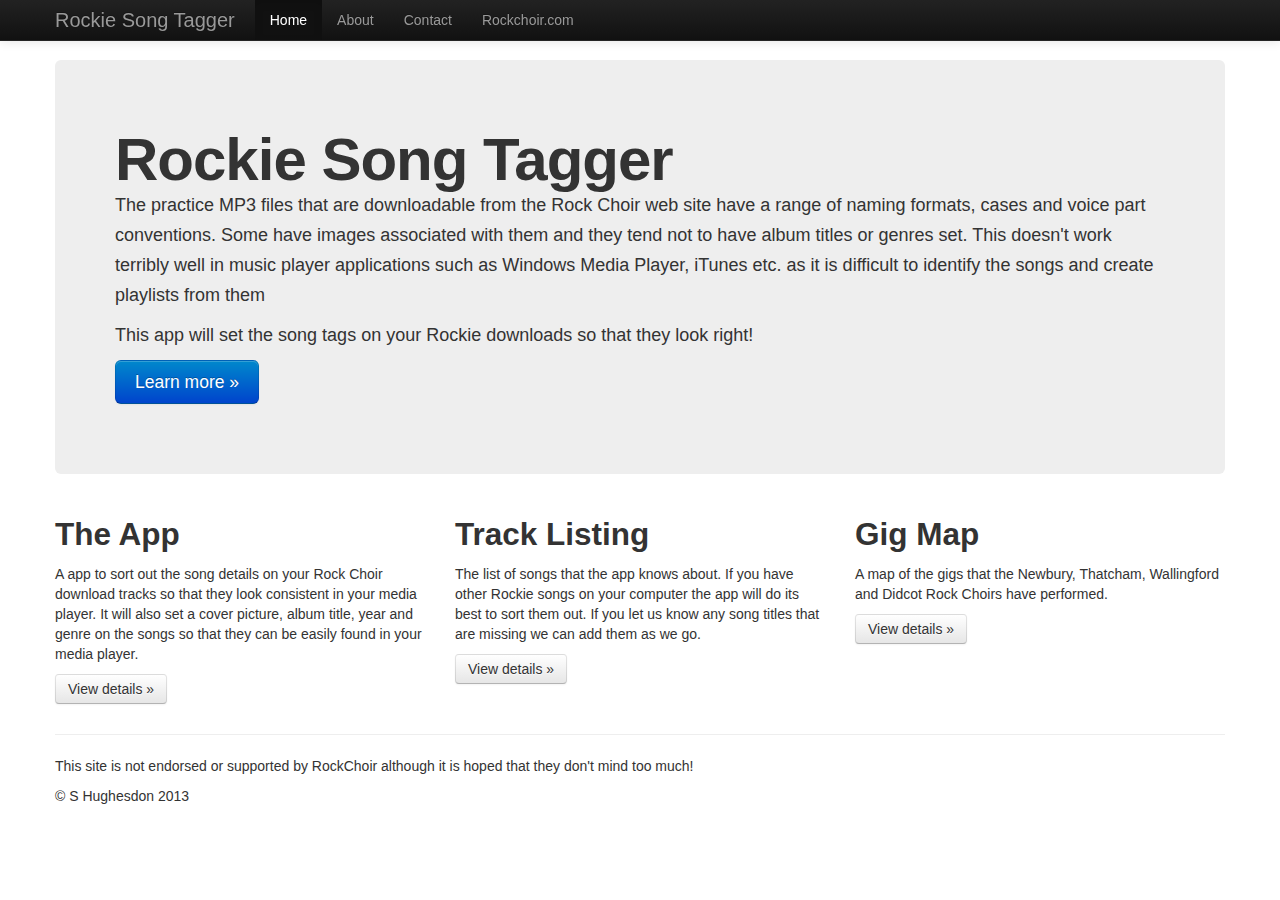
<file: Website/index.html>
<!DOCTYPE html>
<!--[if lt IE 7]>      <html class="no-js lt-ie9 lt-ie8 lt-ie7"> <![endif]-->
<!--[if IE 7]>         <html class="no-js lt-ie9 lt-ie8"> <![endif]-->
<!--[if IE 8]>         <html class="no-js lt-ie9"> <![endif]-->
<!--[if gt IE 8]><!--> <html class="no-js"> <!--<![endif]-->
    <head>
        <meta charset="utf-8">
        <meta http-equiv="X-UA-Compatible" content="IE=edge,chrome=1">
        <title></title>
        <meta name="description" content="">
        <meta name="viewport" content="width=device-width">

        <link rel="stylesheet" href="css/bootstrap.min.css">
        <style>
            body {
                padding-top: 60px;
                padding-bottom: 40px;
            }
        </style>
        <link rel="stylesheet" href="css/bootstrap-responsive.min.css">
        <link rel="stylesheet" href="css/main.css">

        <script src="scripts/modernizr-2.6.2-respond-1.1.0.min.js"></script>
    </head>
    <body>
        <!--[if lt IE 7]>
            <p class="chromeframe">You are using an <strong>outdated</strong> browser. Please <a href="http://browsehappy.com/">upgrade your browser</a> or <a href="http://www.google.com/chromeframe/?redirect=true">activate Google Chrome Frame</a> to improve your experience.</p>
        <![endif]-->

        <!-- This code is taken from http://twitter.github.com/bootstrap/examples/hero.html -->

        <div class="navbar navbar-inverse navbar-fixed-top">
            <div class="navbar-inner">
                <div class="container">
                    <a class="btn btn-navbar" data-toggle="collapse" data-target=".nav-collapse">
                        <span class="icon-bar"></span>
                        <span class="icon-bar"></span>
                        <span class="icon-bar"></span>
                    </a>
                    <a class="brand" href="#">Rockie Song Tagger</a>
                    <div class="nav-collapse collapse">
                        <ul class="nav">
                            <li class="active"><a href="#">Home</a></li>
                            <li><a href="#about">About</a></li>
                            <li><a href="#contact">Contact</a></li>
                            <li><a href="http://www.rockchoir.com">Rockchoir.com</a></li>
                            <!--<li class="dropdown">
                                <a href="#" class="dropdown-toggle" data-toggle="dropdown">Dropdown <b class="caret"></b></a>
                                <ul class="dropdown-menu">
                                    <li><a href="#">Action</a></li>
                                    <li><a href="#">Another action</a></li>
                                    <li><a href="#">Something else here</a></li>
                                    <li class="divider"></li>
                                    <li class="nav-header">Nav header</li>
                                    <li><a href="#">Separated link</a></li>
                                    <li><a href="#">One more separated link</a></li>
                                </ul>
                            </li>-->
                        </ul>
                        <!--<form class="navbar-form pull-right">
                            <input class="span2" type="text" placeholder="Email">
                            <input class="span2" type="password" placeholder="Password">
                            <button type="submit" class="btn">Sign in</button>
                        </form>-->
                    </div><!--/.nav-collapse -->
                </div>
            </div>
        </div>

        <div class="container">

            <!-- Main hero unit for a primary marketing message or call to action -->
            <div class="hero-unit">
                <h1>Rockie Song Tagger</h1>
                <p>The practice MP3 files that are downloadable from the Rock Choir web site have a range of naming formats, cases and voice part conventions. Some have images associated with them and they tend not to have album titles or genres set.  This doesn't work terribly well in music player applications such as Windows Media Player, iTunes etc. as it is difficult to identify the songs and create playlists from them</p>
                <p>This app will set the song tags on your Rockie downloads so that they look right!</p>
                <p><a class="btn btn-primary btn-large" href="app.html">Learn more &raquo;</a></p>
            </div>

            <!-- Example row of columns -->
            <div class="row">
                <div class="span4">
                    <h2>The App</h2>
                    <p>A app to sort out the song details on your Rock Choir download tracks so that they look consistent in your media player.  It will also set a cover picture, album title, year and genre on the songs so that they can be easily found in your media player. </p>
                    <p><a class="btn" href="app.html">View details &raquo;</a></p>
                </div>
                <div class="span4">
                    <h2>Track Listing</h2>
                    <p>The list of songs that the app knows about.  If you have other Rockie songs on your computer the app will do its best to sort them out.  If you let us know any song titles that are missing we can add them as we go. </p>
                    <p><a class="btn" href="#">View details &raquo;</a></p>
               </div>
                <div class="span4">
                    <h2>Gig Map</h2>
                    <p>A map of the gigs that the Newbury, Thatcham, Wallingford and Didcot Rock Choirs have performed.</p>
                    <p><a class="btn" href="#">View details &raquo;</a></p>
                </div>
            </div>

            <hr>

            <footer>
                <p>This site is not endorsed or supported by RockChoir although it is hoped that they don't mind too much!</p>
                <p>&copy; S Hughesdon 2013</p>
            </footer>

        </div> <!-- /container -->

        <script src="//ajax.googleapis.com/ajax/libs/jquery/1.9.1/jquery.min.js"></script>
        <script>window.jQuery || document.write('<script src="scripts/jquery-1.9.1.min.js"><\/script>')</script>

        <script src="scripts/bootstrap.min.js"></script>

        <script src="js/main.js"></script>

        <script>
            var _gaq=[['_setAccount','UA-XXXXX-X'],['_trackPageview']];
            (function(d,t){var g=d.createElement(t),s=d.getElementsByTagName(t)[0];
            g.src=('https:'==location.protocol?'//ssl':'//www')+'.google-analytics.com/ga.js';
            s.parentNode.insertBefore(g,s)}(document,'script'));
        </script>
    </body>
</html>
</file>
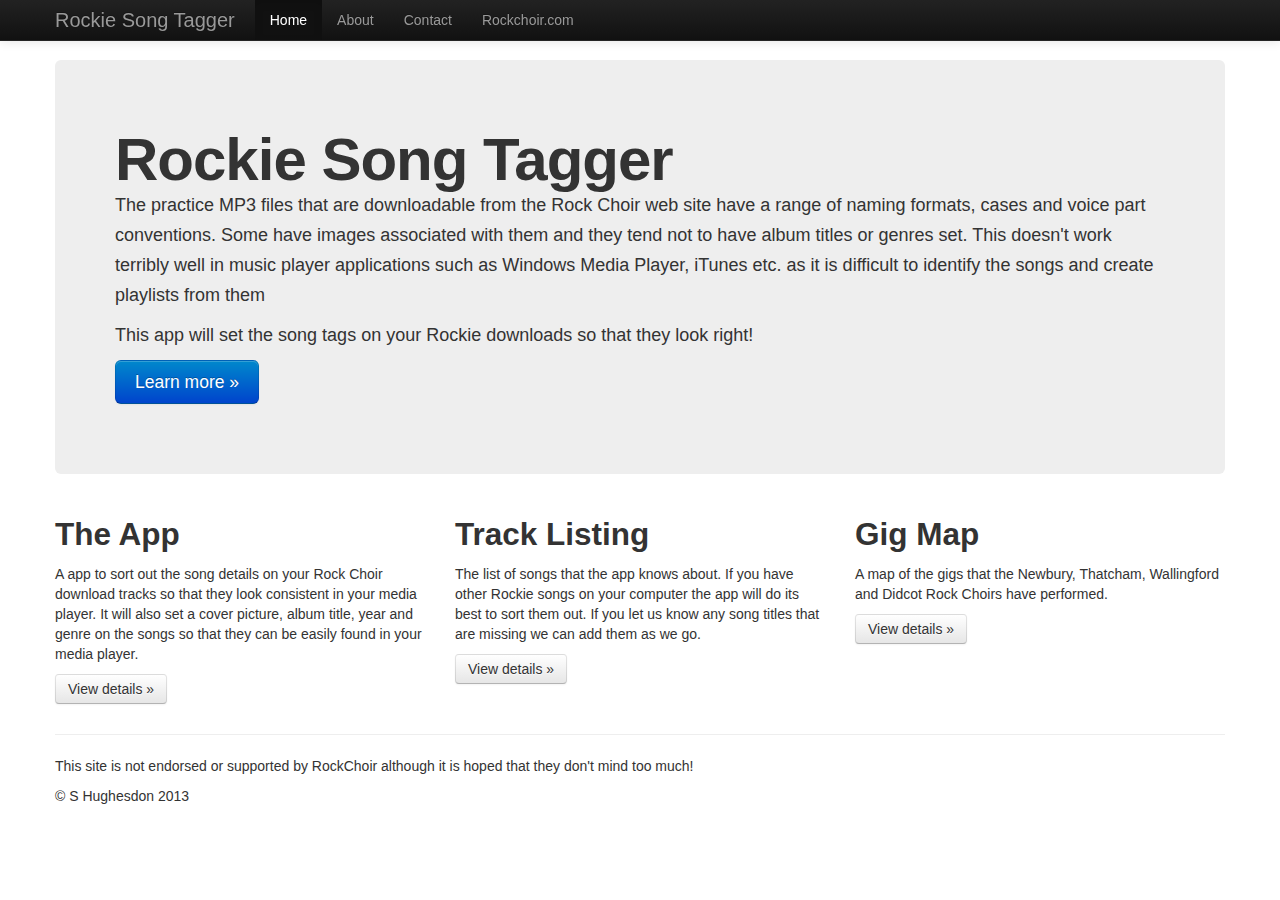
<file: PrecompiledWeb/Website/index.html>
<!DOCTYPE html>
<!--[if lt IE 7]>      <html class="no-js lt-ie9 lt-ie8 lt-ie7"> <![endif]-->
<!--[if IE 7]>         <html class="no-js lt-ie9 lt-ie8"> <![endif]-->
<!--[if IE 8]>         <html class="no-js lt-ie9"> <![endif]-->
<!--[if gt IE 8]><!--> <html class="no-js"> <!--<![endif]-->
    <head>
        <meta charset="utf-8">
        <meta http-equiv="X-UA-Compatible" content="IE=edge,chrome=1">
        <title></title>
        <meta name="description" content="">
        <meta name="viewport" content="width=device-width">

        <link rel="stylesheet" href="css/bootstrap.min.css">
        <style>
            body {
                padding-top: 60px;
                padding-bottom: 40px;
            }
        </style>
        <link rel="stylesheet" href="css/bootstrap-responsive.min.css">
        <link rel="stylesheet" href="css/main.css">

        <script src="scripts/modernizr-2.6.2-respond-1.1.0.min.js"></script>
    </head>
    <body>
        <!--[if lt IE 7]>
            <p class="chromeframe">You are using an <strong>outdated</strong> browser. Please <a href="http://browsehappy.com/">upgrade your browser</a> or <a href="http://www.google.com/chromeframe/?redirect=true">activate Google Chrome Frame</a> to improve your experience.</p>
        <![endif]-->

        <!-- This code is taken from http://twitter.github.com/bootstrap/examples/hero.html -->

        <div class="navbar navbar-inverse navbar-fixed-top">
            <div class="navbar-inner">
                <div class="container">
                    <a class="btn btn-navbar" data-toggle="collapse" data-target=".nav-collapse">
                        <span class="icon-bar"></span>
                        <span class="icon-bar"></span>
                        <span class="icon-bar"></span>
                    </a>
                    <a class="brand" href="#">Rockie Song Tagger</a>
                    <div class="nav-collapse collapse">
                        <ul class="nav">
                            <li class="active"><a href="#">Home</a></li>
                            <li><a href="#about">About</a></li>
                            <li><a href="#contact">Contact</a></li>
                            <li><a href="http://www.rockchoir.com">Rockchoir.com</a></li>
                            <!--<li class="dropdown">
                                <a href="#" class="dropdown-toggle" data-toggle="dropdown">Dropdown <b class="caret"></b></a>
                                <ul class="dropdown-menu">
                                    <li><a href="#">Action</a></li>
                                    <li><a href="#">Another action</a></li>
                                    <li><a href="#">Something else here</a></li>
                                    <li class="divider"></li>
                                    <li class="nav-header">Nav header</li>
                                    <li><a href="#">Separated link</a></li>
                                    <li><a href="#">One more separated link</a></li>
                                </ul>
                            </li>-->
                        </ul>
                        <!--<form class="navbar-form pull-right">
                            <input class="span2" type="text" placeholder="Email">
                            <input class="span2" type="password" placeholder="Password">
                            <button type="submit" class="btn">Sign in</button>
                        </form>-->
                    </div><!--/.nav-collapse -->
                </div>
            </div>
        </div>

        <div class="container">

            <!-- Main hero unit for a primary marketing message or call to action -->
            <div class="hero-unit">
                <h1>Rockie Song Tagger</h1>
                <p>The practice MP3 files that are downloadable from the Rock Choir web site have a range of naming formats, cases and voice part conventions. Some have images associated with them and they tend not to have album titles or genres set.  This doesn't work terribly well in music player applications such as Windows Media Player, iTunes etc. as it is difficult to identify the songs and create playlists from them</p>
                <p>This app will set the song tags on your Rockie downloads so that they look right!</p>
                <p><a class="btn btn-primary btn-large" href="app.html">Learn more &raquo;</a></p>
            </div>

            <!-- Example row of columns -->
            <div class="row">
                <div class="span4">
                    <h2>The App</h2>
                    <p>A app to sort out the song details on your Rock Choir download tracks so that they look consistent in your media player.  It will also set a cover picture, album title, year and genre on the songs so that they can be easily found in your media player. </p>
                    <p><a class="btn" href="app.html">View details &raquo;</a></p>
                </div>
                <div class="span4">
                    <h2>Track Listing</h2>
                    <p>The list of songs that the app knows about.  If you have other Rockie songs on your computer the app will do its best to sort them out.  If you let us know any song titles that are missing we can add them as we go. </p>
                    <p><a class="btn" href="tracks.html">View details &raquo;</a></p>
               </div>
                <div class="span4">
                    <h2>Gig Map</h2>
                    <p>A map of the gigs that the Newbury, Thatcham, Wallingford and Didcot Rock Choirs have performed.</p>
                    <p><a class="btn" href="#">View details &raquo;</a></p>
                </div>
            </div>

            <hr>

            <footer>
                <p>This site is not endorsed or supported by RockChoir although it is hoped that they don't mind too much!</p>
                <p>&copy; S Hughesdon 2013</p>
            </footer>

        </div> <!-- /container -->

        <script src="//ajax.googleapis.com/ajax/libs/jquery/1.9.1/jquery.min.js"></script>
        <script>window.jQuery || document.write('<script src="scripts/jquery-1.9.1.min.js"><\/script>')</script>

        <script src="scripts/bootstrap.min.js"></script>

        <script src="js/main.js"></script>

        <script>
            var _gaq=[['_setAccount','UA-XXXXX-X'],['_trackPageview']];
            (function(d,t){var g=d.createElement(t),s=d.getElementsByTagName(t)[0];
            g.src=('https:'==location.protocol?'//ssl':'//www')+'.google-analytics.com/ga.js';
            s.parentNode.insertBefore(g,s)}(document,'script'));
        </script>
    </body>
</html>
</file>
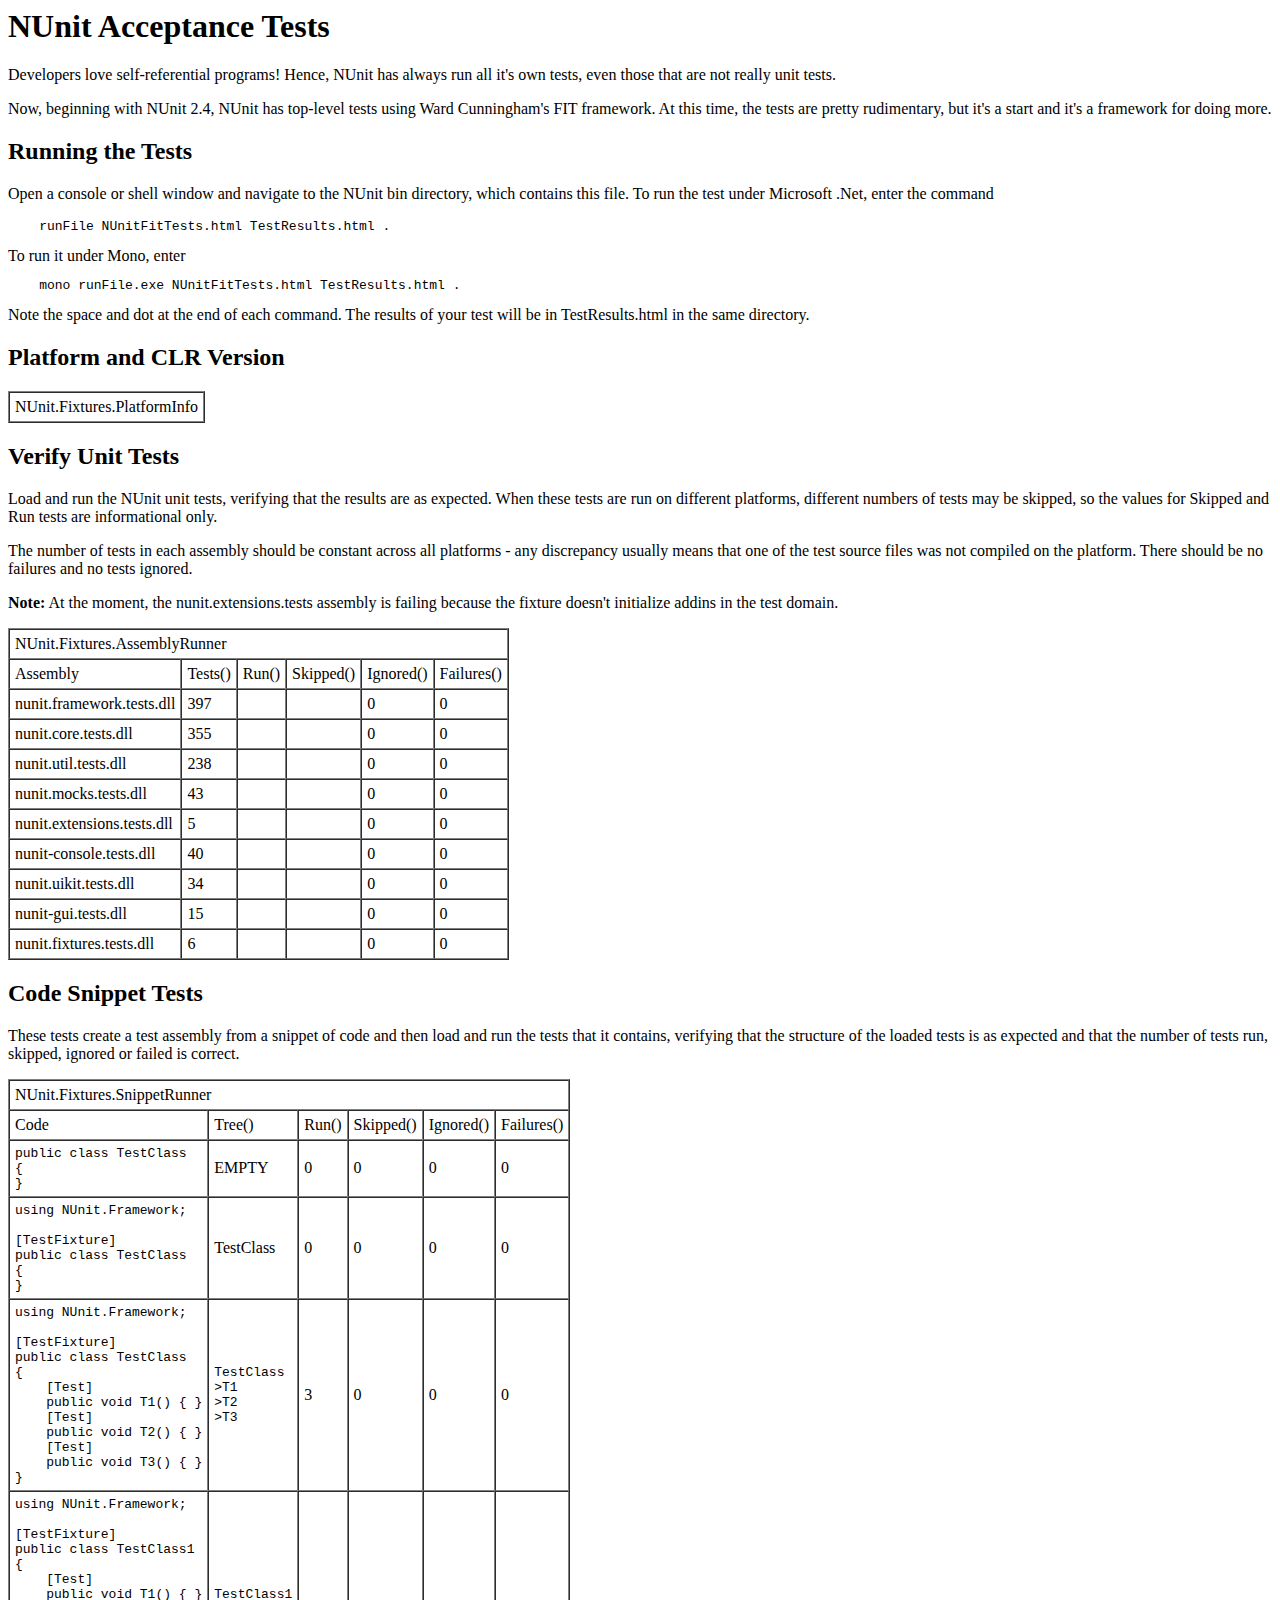
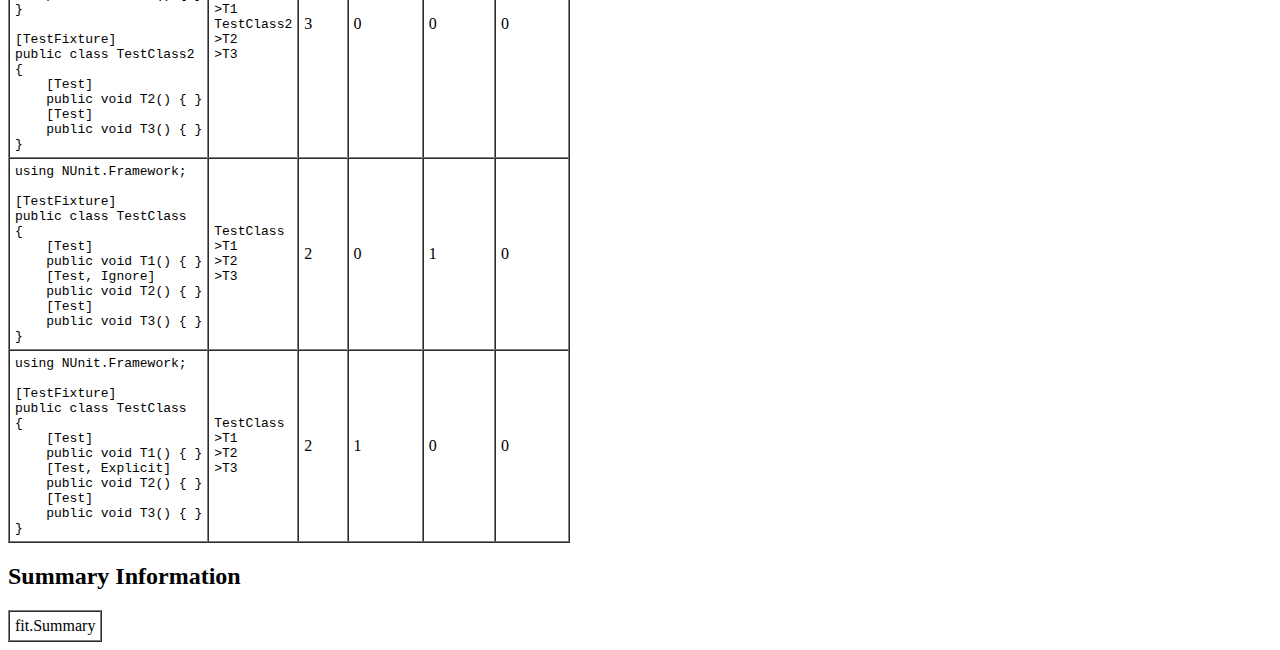
<file: Tools/Nunit/NUnitFitTests.html>
<!DOCTYPE HTML PUBLIC "-//W3C//DTD HTML 4.0 Transitional//EN">
<html>
	<body>
		<h1>NUnit Acceptance Tests</h1>
		<p>
		Developers love self-referential programs! Hence, NUnit has always run all it's 
		own tests, even those that are not really unit tests.
		<p>Now, beginning with NUnit 2.4, NUnit has top-level tests using Ward Cunningham's 
			FIT framework. At this time, the tests are pretty rudimentary, but it's a start 
			and it's a framework for doing more.
			<h2>Running the Tests</h2>
		<p>Open a console or shell window and navigate to the NUnit bin directory, which 
			contains this file. To run the test under Microsoft .Net, enter the command
			<pre>    runFile NUnitFitTests.html TestResults.html .</pre>
			To run it under Mono, enter
			<pre>    mono runFile.exe NUnitFitTests.html TestResults.html .</pre>
			Note the space and dot at the end of each command. The results of your test 
			will be in TestResults.html in the same directory.
			<h2>Platform and CLR Version</h2>
			<table BORDER cellSpacing="0" cellPadding="5">
				<tr>
					<td colspan="2">NUnit.Fixtures.PlatformInfo</td>
				</tr>
			</table>
			<h2>Verify Unit Tests</h2>
		<p>
		Load and run the NUnit unit tests, verifying that the results are as expected. 
		When these tests are run on different platforms, different numbers of tests may 
		be skipped, so the values for Skipped and Run tests are informational only.
		<p>
		The number of tests in each assembly should be constant across all platforms - 
		any discrepancy usually means that one of the test source files was not 
		compiled on the platform. There should be no failures and no tests ignored.
		<p><b>Note:</b>
		At the moment, the nunit.extensions.tests assembly is failing because the 
		fixture doesn't initialize addins in the test domain.
		<p>
			<table BORDER cellSpacing="0" cellPadding="5">
				<tr>
					<td colspan="6">NUnit.Fixtures.AssemblyRunner</td>
				</tr>
				<tr>
					<td>Assembly</td>
					<td>Tests()</td>
					<td>Run()</td>
					<td>Skipped()</td>
					<td>Ignored()</td>
					<td>Failures()</td>
				</tr>
				<tr>
					<td>nunit.framework.tests.dll</td>
					<td>397</td>
					<td>&nbsp;</td>
					<td>&nbsp;</td>
					<td>0</td>
					<td>0</td>
				</tr>
				<tr>
					<td>nunit.core.tests.dll</td>
					<td>355</td>
					<td>&nbsp;</td>
					<td>&nbsp;</td>
					<td>0</td>
					<td>0</td>
				</tr>
				<tr>
					<td>nunit.util.tests.dll</td>
					<td>238</td>
					<td>&nbsp;</td>
					<td>&nbsp;</td>
					<td>0</td>
					<td>0</td>
				</tr>
				<tr>
					<td>nunit.mocks.tests.dll</td>
					<td>43</td>
					<td>&nbsp;</td>
					<td>&nbsp;</td>
					<td>0</td>
					<td>0</td>
				</tr>
				<tr>
					<td>nunit.extensions.tests.dll</td>
					<td>5</td>
					<td>&nbsp;</td>
					<td>&nbsp;</td>
					<td>0</td>
					<td>0</td>
				</tr>
				<tr>
					<td>nunit-console.tests.dll</td>
					<td>40</td>
					<td>&nbsp;</td>
					<td>&nbsp;</td>
					<td>0</td>
					<td>0</td>
				</tr>
				<tr>
					<td>nunit.uikit.tests.dll</td>
					<td>34</td>
					<td>&nbsp;</td>
					<td>&nbsp;</td>
					<td>0</td>
					<td>0</td>
				</tr>
				<tr>
					<td>nunit-gui.tests.dll</td>
					<td>15</td>
					<td>&nbsp;</td>
					<td>&nbsp;</td>
					<td>0</td>
					<td>0</td>
				</tr>
				<tr>
					<td>nunit.fixtures.tests.dll</td>
					<td>6</td>
					<td>&nbsp;</td>
					<td>&nbsp;</td>
					<td>0</td>
					<td>0</td>
				</tr>
			</table>
			<h2>Code Snippet Tests</h2>
		<p>
		These tests create a test assembly from a snippet of code and then load and run 
		the tests that it contains, verifying that the structure of the loaded tests is 
		as expected and that the number of tests run, skipped, ignored or failed is 
		correct.
		<p>
			<table BORDER cellSpacing="0" cellPadding="5">
				<tr>
					<td colspan="6">NUnit.Fixtures.SnippetRunner</td>
				</tr>
				<tr>
					<td>Code</td>
					<td>Tree()</td>
					<td>Run()</td>
					<td>Skipped()</td>
					<td>Ignored()</td>
					<td>Failures()</td>
				</tr>
				<tr>
					<td><pre>public class TestClass
{
}</pre>
					</td>
					<td>EMPTY</td>
					<td>0</td>
					<td>0</td>
					<td>0</td>
					<td>0</td>
				</tr>
				<tr>
					<td><pre>using NUnit.Framework;

[TestFixture]
public class TestClass
{
}</pre>
					</td>
					<td>TestClass</td>
					<td>0</td>
					<td>0</td>
					<td>0</td>
					<td>0</td>
				</tr>
				<tr>
					<td><pre>using NUnit.Framework;

[TestFixture]
public class TestClass
{
    [Test]
    public void T1() { }
    [Test]
    public void T2() { }
    [Test]
    public void T3() { }
}</pre>
					</td>
					<td><pre>TestClass
&gt;T1
&gt;T2
&gt;T3</pre>
					</td>
					<td>3</td>
					<td>0</td>
					<td>0</td>
					<td>0</td>
				</tr>
				<tr>
					<td><pre>using NUnit.Framework;

[TestFixture]
public class TestClass1
{
    [Test]
    public void T1() { }
}

[TestFixture]
public class TestClass2
{
    [Test]
    public void T2() { }
    [Test]
    public void T3() { }
}</pre>
					</td>
					<td><pre>TestClass1
&gt;T1
TestClass2
&gt;T2
&gt;T3</pre>
					</td>
					<td>3</td>
					<td>0</td>
					<td>0</td>
					<td>0</td>
				</tr>
				<tr>
					<td><pre>using NUnit.Framework;

[TestFixture]
public class TestClass
{
    [Test]
    public void T1() { }
    [Test, Ignore]
    public void T2() { }
    [Test]
    public void T3() { }
}</pre>
					</td>
					<td><pre>TestClass
&gt;T1
&gt;T2
&gt;T3</pre>
					</td>
					<td>2</td>
					<td>0</td>
					<td>1</td>
					<td>0</td>
				</tr>
				<tr>
					<td><pre>using NUnit.Framework;

[TestFixture]
public class TestClass
{
    [Test]
    public void T1() { }
    [Test, Explicit]
    public void T2() { }
    [Test]
    public void T3() { }
}</pre>
					</td>
					<td><pre>TestClass
&gt;T1
&gt;T2
&gt;T3</pre>
					</td>
					<td>2</td>
					<td>1</td>
					<td>0</td>
					<td>0</td>
				</tr>
			</table>
			<h2>Summary Information</h2>
			<table BORDER cellSpacing="0" cellPadding="5">
				<tr>
					<td colspan="2">fit.Summary</td>
				</tr>
			</table>
	</body>
</html>
</file>
<file: Website/css/main.css>
/* ==========================================================================
   Author's custom styles
   ========================================================================== */
</file>
<file: PrecompiledWeb/Website/css/main.css>
/* ==========================================================================
   Author's custom styles
   ========================================================================== */
</file>
